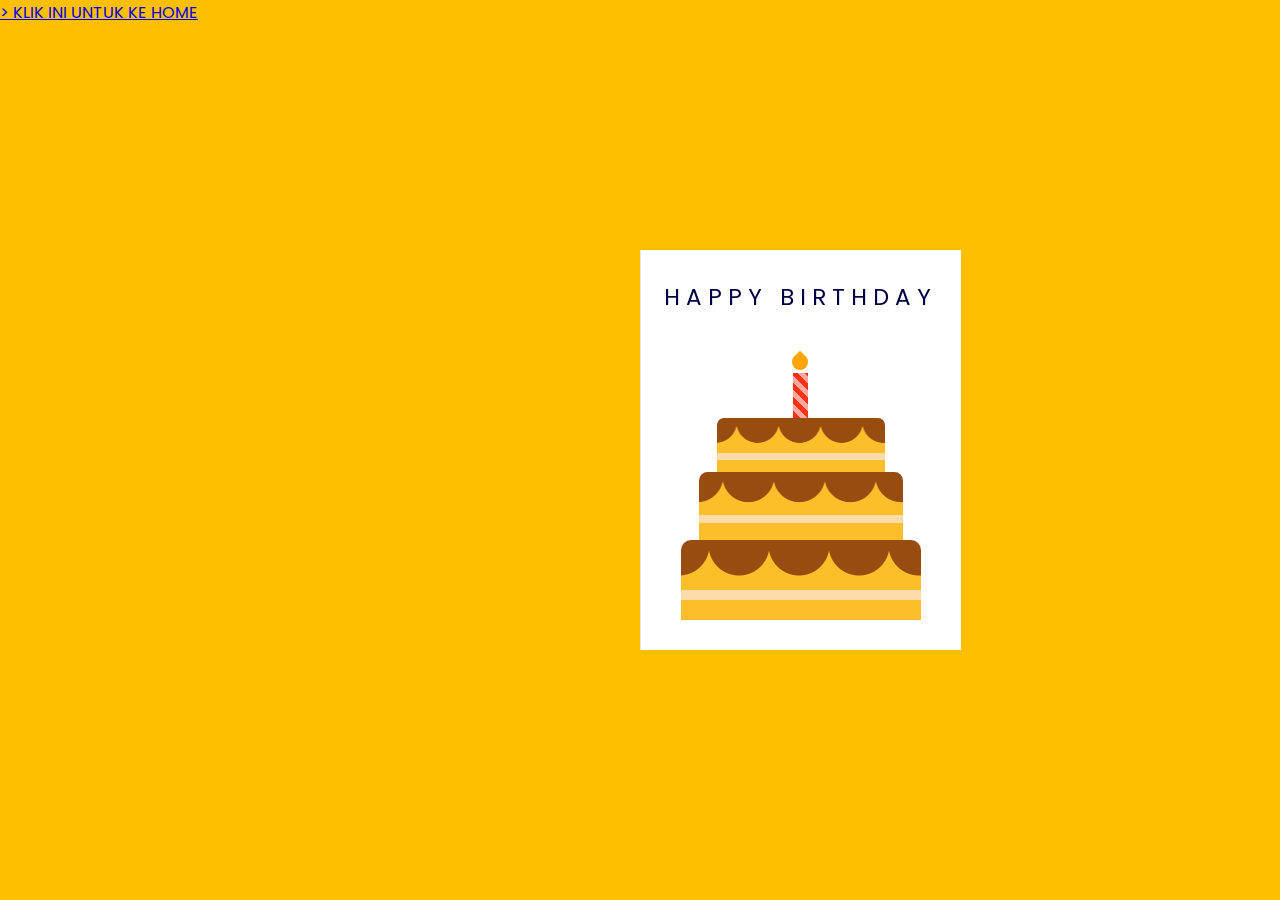
<file: DetaBirthday/card.html>
<!DOCTYPE html>
<html lang="en">
  <head>
    <meta name="viewport" content="width=device-width, initial-scale=1.0" />
    <title>Birthday Card</title>
    <!-- Google Font-->
    <link
      href="https://fonts.googleapis.com/css2?family=Poppins&display=swap"
      rel="stylesheet"
    />
    <!-- Stylesheet -->
    <link rel="stylesheet" href="css/style3.css" />
  </head>
  <body>
    <a href="index.html">> KLIK INI UNTUK KE HOME</a>
    <div class="card">
      <div class="outside">
        <div class="front">
          <p>Happy Birthday</p>
          <div class="cake">
            <div class="top-layer"></div>
            <div class="middle-layer"></div>
            <div class="bottom-layer"></div>
            <div class="candle"></div>
          </div>
        </div>
        <div class="back"></div>
      </div>
      <div class="inside">
        <p>Wishing you a very happy birthday filled with love and laughter</p>
        <h1>&#127873;</h1>
      </div>
    </div>
  </body>
</html>
</file>
<file: DetaBirthday/css/style3.css>
* {
  padding: 0;
  margin: 0;
  box-sizing: border-box;
  font-family: "Poppins", sans-serif;
}
body {
  background-color: #fdbf00;
}
.card {
  width: 640px;
  height: 400px;
  position: absolute;
  margin: auto;
  left: 0;
  right: 0;
  top: 0;
  bottom: 0;
  -webkit-perspective: 1200px;
  perspective: 1200px;
  transition: 1s;
}
.card:hover {
  transform: rotate(-5deg);
}
.card:hover .outside {
  transform: rotateY(-130deg);
}
.outside,
.inside {
  height: 100%;
  width: 50%;
  position: absolute;
  left: 50.1%;
}
.inside {
  background: linear-gradient(to right, #e7e7e7, #ffffff 30%);
  line-height: 3;
  padding: 0 20px;
  text-align: center;
  display: flex;
  flex-direction: column;
  justify-content: space-around;
  align-items: center;
  left: 50%;
}
.outside {
  -webkit-transform-style: preserve-3d;
  transform-style: preserve-3d;
  z-index: 1;
  transform-origin: left;
  transition: 2s;
  cursor: pointer;
}
.front,
.back {
  height: 100%;
  width: 100%;
  position: absolute;
  -webkit-backface-visibility: hidden;
  backface-visibility: hidden;
  transform: rotateX(0deg);
}
.front {
  background-color: #ffffff;
}
.back {
  transform: rotateY(180deg);
  background: linear-gradient(to left, #e7e7e7, #ffffff 30%);
}
.cake {
  width: 100%;
  position: absolute;
  bottom: 30px;
}
.top-layer,
.middle-layer,
.bottom-layer {
  height: 80px;
  width: 240px;
  background-repeat: repeat;
  background-size: 60px 100px;
  background-position: 28px 0;
  background-image: linear-gradient(
      transparent 50px,
      #fedbab 50px,
      #fedbab 60px,
      transparent 60px
    ),
    radial-gradient(circle at 30px 5px, #994c10 30px, #fcbf29 31px);
  border-radius: 10px 10px 0 0;
  position: relative;
  margin: auto;
}
.middle-layer {
  transform: scale(0.85);
  top: 6px;
}
.top-layer {
  transform: scale(0.7);
  top: 26px;
}
.candle {
  height: 45px;
  width: 15px;
  background: repeating-linear-gradient(
    45deg,
    #fd3018 0,
    #fd3018 5px,
    #ffa89e 5px,
    #ffa89e 10px
  );
  position: absolute;
  margin: auto;
  left: 0;
  right: 0;
  bottom: 202px;
}
.candle:before {
  content: "";
  position: absolute;
  height: 16px;
  width: 16px;
  background-color: #ffa500;
  border-radius: 0 50% 50% 50%;
  bottom: 48px;
  transform: rotate(45deg);
  left: -1px;
}
.outside p {
  font-size: 23px;
  text-transform: uppercase;
  margin-top: 30px;
  text-align: center;
  letter-spacing: 6px;
  color: #000046;
}
.inside h1 {
  font-size: 120px;
  line-height: 120px;
}
</file>
